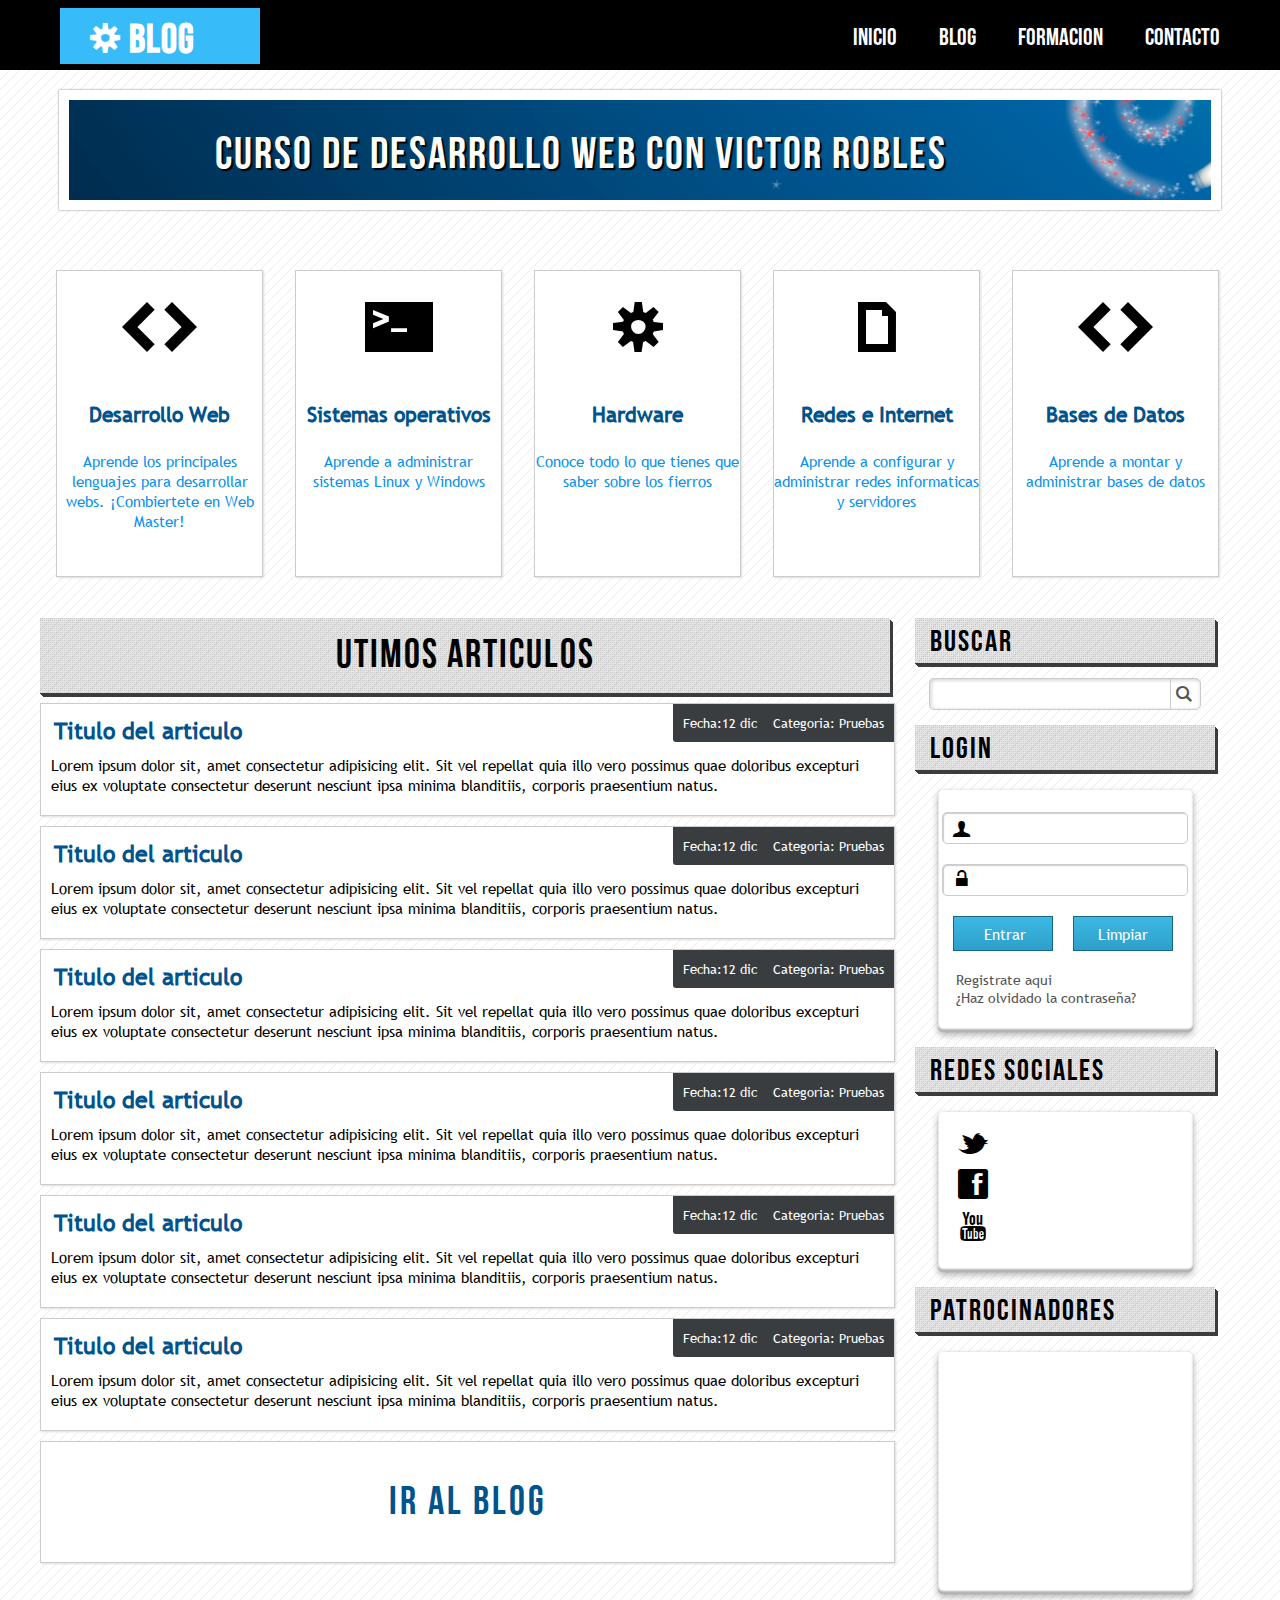
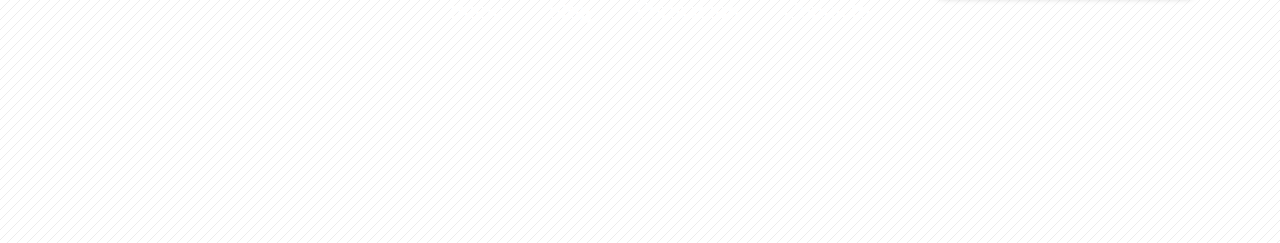
<file: index.html>
<!DOCTYPE html>
<html lang="es">
  <head>
    <meta charset="UTF-8" />
    <meta name="viewport" content="width=device-width, initial-scale=1.0" />
    <title>Master CSS</title>
    <link rel="icon" type="favico/x-icon" href="img/supertux.png" />
    <link rel="stylesheet" href="css/styles.css" />
  </head>
  <body>
    <!-- Inicio de la Cabecera -->
    <header id="header">
      <div class="warp">
        <div id="logotipo">
          <span class="gear">S</span>
          <h3>BLOG</h3>
        </div>
        <nav id="menu">
          <ul>
            <li><a href="#">Inicio</a></li>
            <li><a href="#">blog</a></li>
            <li><a href="#">Formacion</a></li>
            <li><a href="#">Contacto</a></li>
          </ul>
        </nav>
      </div>
    </header>
    <!-- Fin de la Cabecera -->

    <section class="warp">
      <section id="info">
        <!-- Inicio Banner -->
        <div id="banner">
          <h1>CURSO DE DESARROLLO WEB CON VICTOR ROBLES</h1>
        </div>
        <!-- Fin Banner -->
        <!-- Inicio Tarjetas -->
        <div id="cards">
          <div class="card">
            <p class="icon">H</p>
            <h2 class="category">Desarrollo Web</h2>
            <p class="description">
              Aprende los principales lenguajes para desarrollar webs.
              ¡Combiertete en Web Master!
            </p>
          </div>
          <div id="cards">
            <div class="card">
              <p class="icon">_</p>
              <h2 class="category">Sistemas operativos</h2>
              <p class="description">
                Aprende a administrar sistemas Linux y Windows
              </p>
            </div>
          </div>
          <div id="cards">
            <div class="card">
              <p class="icon">S</p>
              <h2 class="category">Hardware</h2>
              <p class="description">
                Conoce todo lo que tienes que saber sobre los fierros
              </p>
            </div>
          </div>
          <div id="cards">
            <div class="card">
              <p class="icon">a</p>
              <h2 class="category">Redes e Internet</h2>
              <p class="description">
                Aprende a configurar y administrar redes informaticas y
                servidores
              </p>
            </div>
          </div>
          <div id="cards">
            <div class="card">
              <p class="icon">H</p>
              <h2 class="category">Bases de Datos</h2>
              <p class="description">
                Aprende a montar y administrar bases de datos
              </p>
            </div>
          </div>
        </div>
        <!-- Fin tarjetas -->
      </section>
      <!-- Incicio barra lateral -->
      <aside id="lateral">
        <h3>BUSCAR</h3>
        <div id="buscar">
          <form>
            <input type="text" />
            <input type="button" value="L" class="icon" />
          </form>
        </div>
        <h3>LOGIN</h3>
        <div id="login" class="aside-box">
          <form>
            <label id="user" class="icon">U</label>
            <input type="email" />
            <label id="password" class="icon">w</label>
            <input type="password" />

            <input type="submit" value="Entrar" />
            <input type="reset" value="Limpiar" />
            <a href="#">Registrate aqui</a>
            <a href="#">¿Haz olvidado la contraseña?</a>
          </form>
        </div>
        <h3>REDES SOCIALES</h3>
        <div id="social" class="aside-box">
          <div class="twitter">
            <a href="#" class="icon">t</a>
          </div>
          <div class="facebook">
            <a href="#" class="icon">f</a>
          </div>
          <div class="youtube">
            <a href="#" class="icon">y</a>
          </div>
        </div>
        <h3>PATROCINADORES</h3>
        <div id="sponsors" class="aside-box"></div>
      </aside>
      <!-- Fin barra lateral -->
      <!-- Inicio articulos -->
      <section id="articles">
        <h2>UTIMOS ARTICULOS</h2>
        <div class="clearfix"></div>
        <article>
          <div class="data">
            <span>Fecha:12 dic</span>
            <span>Categoria: Pruebas</span>
          </div>
          <h4>
            <a href="#">Titulo del articulo</a>
          </h4>
          <p>
            Lorem ipsum dolor sit, amet consectetur adipisicing elit. Sit vel
            repellat quia illo vero possimus quae doloribus excepturi eius ex
            voluptate consectetur deserunt nesciunt ipsa minima blanditiis,
            corporis praesentium natus.
          </p>
        </article>
        <article>
          <div class="data">
            <span>Fecha:12 dic</span>
            <span>Categoria: Pruebas</span>
          </div>
          <h4>
            <a href="#">Titulo del articulo</a>
          </h4>
          <p>
            Lorem ipsum dolor sit, amet consectetur adipisicing elit. Sit vel
            repellat quia illo vero possimus quae doloribus excepturi eius ex
            voluptate consectetur deserunt nesciunt ipsa minima blanditiis,
            corporis praesentium natus.
          </p>
        </article>
        <article>
          <div class="data">
            <span>Fecha:12 dic</span>
            <span>Categoria: Pruebas</span>
          </div>
          <h4>
            <a href="#">Titulo del articulo</a>
          </h4>
          <p>
            Lorem ipsum dolor sit, amet consectetur adipisicing elit. Sit vel
            repellat quia illo vero possimus quae doloribus excepturi eius ex
            voluptate consectetur deserunt nesciunt ipsa minima blanditiis,
            corporis praesentium natus.
          </p>
        </article>
        <article>
          <div class="data">
            <span>Fecha:12 dic</span>
            <span>Categoria: Pruebas</span>
          </div>
          <h4>
            <a href="#">Titulo del articulo</a>
          </h4>
          <p>
            Lorem ipsum dolor sit, amet consectetur adipisicing elit. Sit vel
            repellat quia illo vero possimus quae doloribus excepturi eius ex
            voluptate consectetur deserunt nesciunt ipsa minima blanditiis,
            corporis praesentium natus.
          </p>
        </article>
        <article>
          <div class="data">
            <span>Fecha:12 dic</span>
            <span>Categoria: Pruebas</span>
          </div>
          <h4>
            <a href="#">Titulo del articulo</a>
          </h4>
          <p>
            Lorem ipsum dolor sit, amet consectetur adipisicing elit. Sit vel
            repellat quia illo vero possimus quae doloribus excepturi eius ex
            voluptate consectetur deserunt nesciunt ipsa minima blanditiis,
            corporis praesentium natus.
          </p>
        </article>
        <article>
          <div class="data">
            <span>Fecha:12 dic</span>
            <span>Categoria: Pruebas</span>
          </div>
          <h4>
            <a href="#">Titulo del articulo</a>
          </h4>
          <p>
            Lorem ipsum dolor sit, amet consectetur adipisicing elit. Sit vel
            repellat quia illo vero possimus quae doloribus excepturi eius ex
            voluptate consectetur deserunt nesciunt ipsa minima blanditiis,
            corporis praesentium natus.
          </p>
        </article>
        <article id="blog">
          <a href="#">ir al blog</a>
        </article>
      </section>
      <!-- Fin Articulos -->
      <!-- Pie de pagina -->
      <footer id="footer">
        <div class="warp">
          <nav id="menu">
            <ul>
              <li><a href="#">Inicio</a></li>
              <li><a href="#">blog</a></li>
              <li><a href="#">Formacion</a></li>
              <li><a href="#">Contacto</a></li>
            </ul>
          </nav>
        </div>
      </footer>
      <!-- Fin de pie de Pagina -->
    </section>
  </body>
</html>
</file>
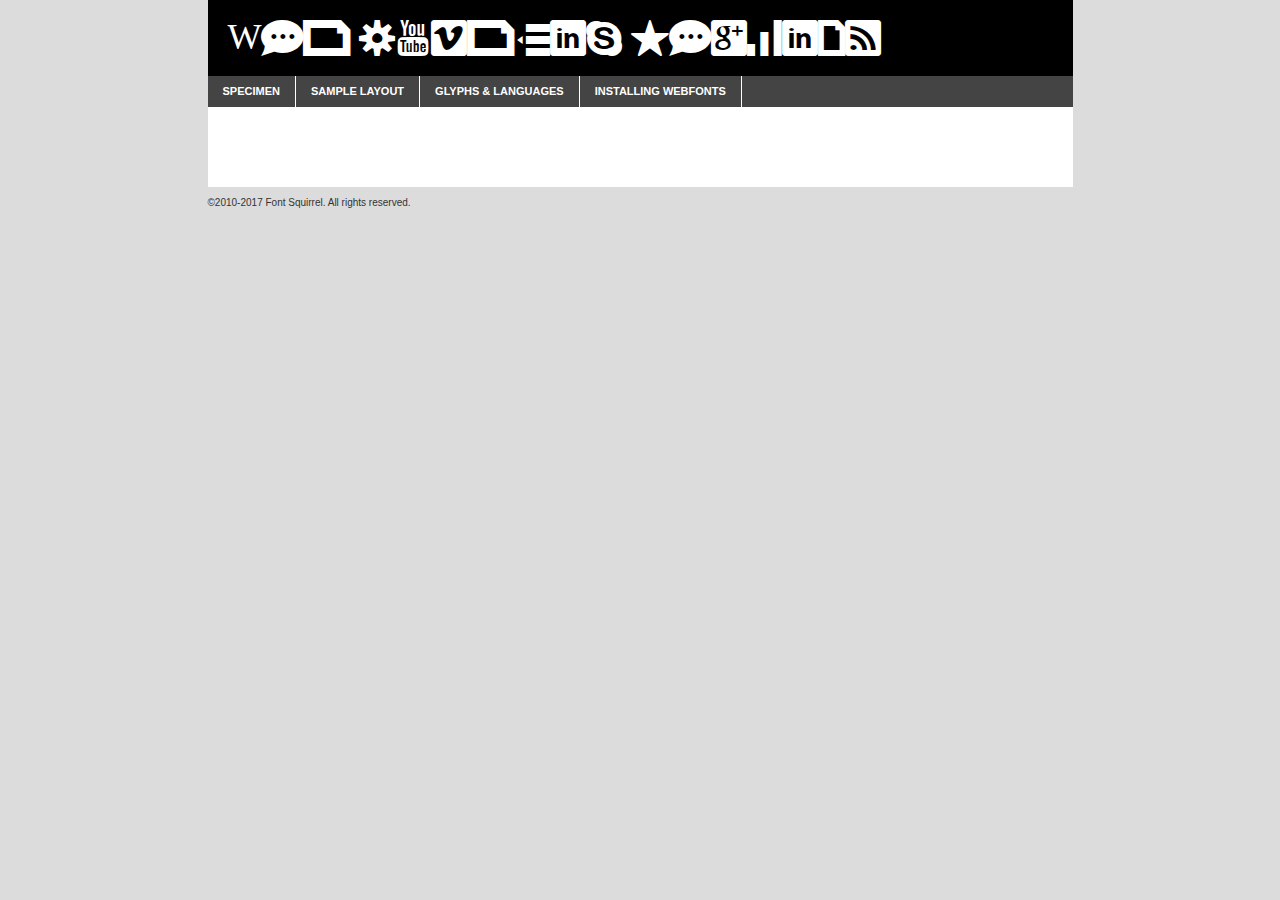
<file: css/fonts/websymbols-regular-webfont-demo.html>
<!DOCTYPE html PUBLIC "-//W3C//DTD XHTML 1.0 Transitional//EN"
	"http://www.w3.org/TR/xhtml1/DTD/xhtml1-transitional.dtd">

<html xmlns="http://www.w3.org/1999/xhtml" xml:lang="en" lang="en">
<head>
	<meta http-equiv="Content-Type" content="text/html; charset=utf-8" />
	<script src="http://ajax.googleapis.com/ajax/libs/jquery/1.7.2/jquery.min.js" type="text/javascript" charset="utf-8"></script>
	<script type="text/javascript">
	(function($){$.fn.easyTabs=function(option){var param=jQuery.extend({fadeSpeed:"fast",defaultContent:1,activeClass:'active'},option);$(this).each(function(){var thisId="#"+this.id;if(param.defaultContent==''){param.defaultContent=1;}
	if(typeof param.defaultContent=="number")
	{var defaultTab=$(thisId+" .tabs li:eq("+(param.defaultContent-1)+") a").attr('href').substr(1);}else{var defaultTab=param.defaultContent;}
	$(thisId+" .tabs li a").each(function(){var tabToHide=$(this).attr('href').substr(1);$("#"+tabToHide).addClass('easytabs-tab-content');});hideAll();changeContent(defaultTab);function hideAll(){$(thisId+" .easytabs-tab-content").hide();}
	function changeContent(tabId){hideAll();$(thisId+" .tabs li").removeClass(param.activeClass);$(thisId+" .tabs li a[href=#"+tabId+"]").closest('li').addClass(param.activeClass);if(param.fadeSpeed!="none")
	{$(thisId+" #"+tabId).fadeIn(param.fadeSpeed);}else{$(thisId+" #"+tabId).show();}}
	$(thisId+" .tabs li").click(function(){var tabId=$(this).find('a').attr('href').substr(1);changeContent(tabId);return false;});});}})(jQuery);
	</script>
	<link rel="stylesheet" href="specimen_files/specimen_stylesheet.css" type="text/css" charset="utf-8" />
	<link rel="stylesheet" href="stylesheet.css" type="text/css" charset="utf-8" />

	<style type="text/css">
					body{
				font-family: 'web_symbolsregular';
							}
		</style>

	<title>Web Symbols Regular Specimen</title>
	
	
	<script type="text/javascript" charset="utf-8">
		$(document).ready(function() {
			$('#container').easyTabs({defaultContent:1});
		});
	</script>
</head>

<body>
<div id="container">
	<div id="header">
		Web Symbols Regular	</div>
	<ul class="tabs">
		<li><a href="#specimen">Specimen</a></li>
		<li><a href="#layout">Sample Layout</a></li>
				<li><a href="#glyphs">Glyphs &amp; Languages</a></li>
		<li><a href="#installing">Installing Webfonts</a></li>
		
	</ul>
	
	<div id="main_content">

		
			<div id="specimen">
		
				<div class="section">
					<div class="grid12 firstcol">
						<div class="huge">AaBb</div>
					</div>
				</div>
		
				<div class="section">
					<div class="glyph_range">A&#x200B;B&#x200b;C&#x200b;D&#x200b;E&#x200b;F&#x200b;G&#x200b;H&#x200b;I&#x200b;J&#x200b;K&#x200b;L&#x200b;M&#x200b;N&#x200b;O&#x200b;P&#x200b;Q&#x200b;R&#x200b;S&#x200b;T&#x200b;U&#x200b;V&#x200b;W&#x200b;X&#x200b;Y&#x200b;Z&#x200b;a&#x200b;b&#x200b;c&#x200b;d&#x200b;e&#x200b;f&#x200b;g&#x200b;h&#x200b;i&#x200b;j&#x200b;k&#x200b;l&#x200b;m&#x200b;n&#x200b;o&#x200b;p&#x200b;q&#x200b;r&#x200b;s&#x200b;t&#x200b;u&#x200b;v&#x200b;w&#x200b;x&#x200b;y&#x200b;z&#x200b;1&#x200b;2&#x200b;3&#x200b;4&#x200b;5&#x200b;6&#x200b;7&#x200b;8&#x200b;9&#x200b;0&#x200b;&amp;&#x200b;.&#x200b;,&#x200b;?&#x200b;!&#x200b;&#64;&#x200b;(&#x200b;)&#x200b;#&#x200b;$&#x200b;%&#x200b;*&#x200b;+&#x200b;-&#x200b;=&#x200b;:&#x200b;;</div>
				</div>
				<div class="section">
					<div class="grid12 firstcol">
						<table class="sample_table">
							<tr><td>10</td><td class="size10">abcdefghijklmnopqrstuvwxyzABCDEFGHIJKLMNOPQRSTUVWXYZ0123456789abcdefghijklmnopqrstuvwxyzABCDEFGHIJKLMNOPQRSTUVWXYZ0123456789abcdefghijklmnopqrstuvwxyzABCDEFGHIJKLMNOPQRSTUVWXYZ</td></tr>
							<tr><td>11</td><td class="size11">abcdefghijklmnopqrstuvwxyzABCDEFGHIJKLMNOPQRSTUVWXYZ0123456789abcdefghijklmnopqrstuvwxyzABCDEFGHIJKLMNOPQRSTUVWXYZ0123456789abcdefghijklmnopqrstuvwxyzABCDEFGHIJKLMNOPQRSTUVWXYZ</td></tr>
							<tr><td>12</td><td class="size12">abcdefghijklmnopqrstuvwxyzABCDEFGHIJKLMNOPQRSTUVWXYZ0123456789abcdefghijklmnopqrstuvwxyzABCDEFGHIJKLMNOPQRSTUVWXYZ0123456789abcdefghijklmnopqrstuvwxyzABCDEFGHIJKLMNOPQRSTUVWXYZ</td></tr>
							<tr><td>13</td><td class="size13">abcdefghijklmnopqrstuvwxyzABCDEFGHIJKLMNOPQRSTUVWXYZ0123456789abcdefghijklmnopqrstuvwxyzABCDEFGHIJKLMNOPQRSTUVWXYZ0123456789abcdefghijklmnopqrstuvwxyzABCDEFGHIJKLMNOPQRSTUVWXYZ</td></tr>
							<tr><td>14</td><td class="size14">abcdefghijklmnopqrstuvwxyzABCDEFGHIJKLMNOPQRSTUVWXYZ0123456789abcdefghijklmnopqrstuvwxyzABCDEFGHIJKLMNOPQRSTUVWXYZ0123456789abcdefghijklmnopqrstuvwxyzABCDEFGHIJKLMNOPQRSTUVWXYZ</td></tr>
							<tr><td>16</td><td class="size16">abcdefghijklmnopqrstuvwxyzABCDEFGHIJKLMNOPQRSTUVWXYZ0123456789abcdefghijklmnopqrstuvwxyzABCDEFGHIJKLMNOPQRSTUVWXYZ</td></tr>
							<tr><td>18</td><td class="size18">abcdefghijklmnopqrstuvwxyzABCDEFGHIJKLMNOPQRSTUVWXYZ0123456789abcdefghijklmnopqrstuvwxyzABCDEFGHIJKLMNOPQRSTUVWXYZ</td></tr>
							<tr><td>20</td><td class="size20">abcdefghijklmnopqrstuvwxyzABCDEFGHIJKLMNOPQRSTUVWXYZ0123456789abcdefghijklmnopqrstuvwxyzABCDEFGHIJKLMNOPQRSTUVWXYZ</td></tr>
							<tr><td>24</td><td class="size24">abcdefghijklmnopqrstuvwxyzABCDEFGHIJKLMNOPQRSTUVWXYZ0123456789abcdefghijklmnopqrstuvwxyzABCDEFGHIJKLMNOPQRSTUVWXYZ</td></tr>
							<tr><td>30</td><td class="size30">abcdefghijklmnopqrstuvwxyzABCDEFGHIJKLMNOPQRSTUVWXYZ0123456789abcdefghijklmnopqrstuvwxyzABCDEFGHIJKLMNOPQRSTUVWXYZ</td></tr>
							<tr><td>36</td><td class="size36">abcdefghijklmnopqrstuvwxyzABCDEFGHIJKLMNOPQRSTUVWXYZ0123456789abcdefghijklmnopqrstuvwxyzABCDEFGHIJKLMNOPQRSTUVWXYZ</td></tr>
							<tr><td>48</td><td class="size48">abcdefghijklmnopqrstuvwxyzABCDEFGHIJKLMNOPQRSTUVWXYZ0123456789abcdefghijklmnopqrstuvwxyzABCDEFGHIJKLMNOPQRSTUVWXYZ</td></tr>
							<tr><td>60</td><td class="size60">abcdefghijklmnopqrstuvwxyzABCDEFGHIJKLMNOPQRSTUVWXYZ0123456789abcdefghijklmnopqrstuvwxyzABCDEFGHIJKLMNOPQRSTUVWXYZ</td></tr>
							<tr><td>72</td><td class="size72">abcdefghijklmnopqrstuvwxyzABCDEFGHIJKLMNOPQRSTUVWXYZ0123456789abcdefghijklmnopqrstuvwxyzABCDEFGHIJKLMNOPQRSTUVWXYZ</td></tr>
							<tr><td>90</td><td class="size90">abcdefghijklmnopqrstuvwxyzABCDEFGHIJKLMNOPQRSTUVWXYZ0123456789abcdefghijklmnopqrstuvwxyzABCDEFGHIJKLMNOPQRSTUVWXYZ</td></tr>
						</table>
				
					</div>
			
				</div>
		
		
		
								<div class="section" id="bodycomparison">


										<div id="xheight">
				<div class="fontbody">&#x25FC;&#x25FC;&#x25FC;&#x25FC;&#x25FC;&#x25FC;&#x25FC;&#x25FC;&#x25FC;&#x25FC;&#x25FC;&#x25FC;&#x25FC;&#x25FC;&#x25FC;&#x25FC;&#x25FC;&#x25FC;&#x25FC;&#x25FC;&#x25FC;&#x25FC;&#x25FC;&#x25FC;&#x25FC;&#x25FC;&#x25FC;&#x25FC;&#x25FC;&#x25FC;&#x25FC;&#x25FC;&#x25FC;&#x25FC;&#x25FC;&#x25FC;&#x25FC;&#x25FC;&#x25FC;&#x25FC;&#x25FC;&#x25FC;&#x25FC;&#x25FC;&#x25FC;&#x25FC;&#x25FC;&#x25FC;&#x25FC;&#x25FC;&#x25FC;&#x25FC;&#x25FC;&#x25FC;&#x25FC;&#x25FC;&#x25FC;&#x25FC;&#x25FC;&#x25FC;&#x25FC;&#x25FC;&#x25FC;&#x25FC;&#x25FC;&#x25FC;&#x25FC;&#x25FC;&#x25FC;&#x25FC;&#x25FC;&#x25FC;&#x25FC;&#x25FC;&#x25FC;&#x25FC;&#x25FC;&#x25FC;&#x25FC;&#x25FC;&#x25FC;&#x25FC;&#x25FC;&#x25FC;&#x25FC;&#x25FC;&#x25FC;&#x25FC;&#x25FC;&#x25FC;&#x25FC;&#x25FC;&#x25FC;&#x25FC;&#x25FC;&#x25FC;&#x25FC;&#x25FC;&#x25FC;body</div><div class="arialbody">body</div><div class="verdanabody">body</div><div class="georgiabody">body</div></div>
										<div class="fontbody" style="z-index:1">
											body<span>Web Symbols Regular</span>
										</div>
										<div class="arialbody" style="z-index:1">
											body<span>Arial</span>
										</div>
										<div class="verdanabody" style="z-index:1">
											body<span>Verdana</span>
										</div>
										<div class="georgiabody" style="z-index:1">
											body<span>Georgia</span>
										</div>



								</div>
		
		
				<div class="section psample psample_row1" id="">
					
					<div class="grid2 firstcol">
						<p class="size10"><span>10.</span>Aenean lacinia bibendum nulla sed consectetur. Fusce dapibus, tellus ac cursus commodo, tortor mauris condimentum nibh, ut fermentum massa justo sit amet risus. Nullam id dolor id nibh ultricies vehicula ut id elit. Cum sociis natoque penatibus et magnis dis parturient montes, nascetur ridiculus mus. Nulla vitae elit libero, a pharetra augue.</p>
			
					</div>
					<div class="grid3">
						<p class="size11"><span>11.</span>Aenean lacinia bibendum nulla sed consectetur. Fusce dapibus, tellus ac cursus commodo, tortor mauris condimentum nibh, ut fermentum massa justo sit amet risus. Nullam id dolor id nibh ultricies vehicula ut id elit. Cum sociis natoque penatibus et magnis dis parturient montes, nascetur ridiculus mus. Nulla vitae elit libero, a pharetra augue.</p>
			
					</div>
					<div class="grid3">
						<p class="size12"><span>12.</span>Aenean lacinia bibendum nulla sed consectetur. Fusce dapibus, tellus ac cursus commodo, tortor mauris condimentum nibh, ut fermentum massa justo sit amet risus. Nullam id dolor id nibh ultricies vehicula ut id elit. Cum sociis natoque penatibus et magnis dis parturient montes, nascetur ridiculus mus. Nulla vitae elit libero, a pharetra augue.</p>
			
					</div>
					<div class="grid4">
						<p class="size13"><span>13.</span>Aenean lacinia bibendum nulla sed consectetur. Fusce dapibus, tellus ac cursus commodo, tortor mauris condimentum nibh, ut fermentum massa justo sit amet risus. Nullam id dolor id nibh ultricies vehicula ut id elit. Cum sociis natoque penatibus et magnis dis parturient montes, nascetur ridiculus mus. Nulla vitae elit libero, a pharetra augue.</p>
			
					</div>
					<div class="white_blend"></div>
					
				</div>
				<div class="section psample psample_row2" id="">
					<div class="grid3 firstcol">
						<p class="size14"><span>14.</span>Aenean lacinia bibendum nulla sed consectetur. Fusce dapibus, tellus ac cursus commodo, tortor mauris condimentum nibh, ut fermentum massa justo sit amet risus. Nullam id dolor id nibh ultricies vehicula ut id elit. Cum sociis natoque penatibus et magnis dis parturient montes, nascetur ridiculus mus. Nulla vitae elit libero, a pharetra augue.</p>
			
					</div>
					<div class="grid4">
						<p class="size16"><span>16.</span>Aenean lacinia bibendum nulla sed consectetur. Fusce dapibus, tellus ac cursus commodo, tortor mauris condimentum nibh, ut fermentum massa justo sit amet risus. Nullam id dolor id nibh ultricies vehicula ut id elit. Cum sociis natoque penatibus et magnis dis parturient montes, nascetur ridiculus mus. Nulla vitae elit libero, a pharetra augue.</p>
			
					</div>
					<div class="grid5">
						<p class="size18"><span>18.</span>Aenean lacinia bibendum nulla sed consectetur. Fusce dapibus, tellus ac cursus commodo, tortor mauris condimentum nibh, ut fermentum massa justo sit amet risus. Nullam id dolor id nibh ultricies vehicula ut id elit. Cum sociis natoque penatibus et magnis dis parturient montes, nascetur ridiculus mus. Nulla vitae elit libero, a pharetra augue.</p>
			
					</div>

					<div class="white_blend"></div>

				</div>
				
				<div class="section psample psample_row3" id="">
					<div class="grid5 firstcol">
						<p class="size20"><span>20.</span>Aenean lacinia bibendum nulla sed consectetur. Fusce dapibus, tellus ac cursus commodo, tortor mauris condimentum nibh, ut fermentum massa justo sit amet risus. Nullam id dolor id nibh ultricies vehicula ut id elit. Cum sociis natoque penatibus et magnis dis parturient montes, nascetur ridiculus mus. Nulla vitae elit libero, a pharetra augue.</p>
					</div>
					<div class="grid7">
						<p class="size24"><span>24.</span>Aenean lacinia bibendum nulla sed consectetur. Fusce dapibus, tellus ac cursus commodo, tortor mauris condimentum nibh, ut fermentum massa justo sit amet risus. Nullam id dolor id nibh ultricies vehicula ut id elit. Cum sociis natoque penatibus et magnis dis parturient montes, nascetur ridiculus mus. Nulla vitae elit libero, a pharetra augue.</p>
					</div>
					
					<div class="white_blend"></div>
					
				</div>
				
				<div class="section psample psample_row4" id="">
					<div class="grid12 firstcol">
						<p class="size30"><span>30.</span>Aenean lacinia bibendum nulla sed consectetur. Fusce dapibus, tellus ac cursus commodo, tortor mauris condimentum nibh, ut fermentum massa justo sit amet risus. Nullam id dolor id nibh ultricies vehicula ut id elit. Cum sociis natoque penatibus et magnis dis parturient montes, nascetur ridiculus mus. Nulla vitae elit libero, a pharetra augue.</p>
					</div>
					<div class="white_blend"></div>
					
				</div>
				
				
				
				<div class="section psample psample_row1 fullreverse">
					<div class="grid2 firstcol">
						<p class="size10"><span>10.</span>Aenean lacinia bibendum nulla sed consectetur. Fusce dapibus, tellus ac cursus commodo, tortor mauris condimentum nibh, ut fermentum massa justo sit amet risus. Nullam id dolor id nibh ultricies vehicula ut id elit. Cum sociis natoque penatibus et magnis dis parturient montes, nascetur ridiculus mus. Nulla vitae elit libero, a pharetra augue.</p>
			
					</div>
					<div class="grid3">
						<p class="size11"><span>11.</span>Aenean lacinia bibendum nulla sed consectetur. Fusce dapibus, tellus ac cursus commodo, tortor mauris condimentum nibh, ut fermentum massa justo sit amet risus. Nullam id dolor id nibh ultricies vehicula ut id elit. Cum sociis natoque penatibus et magnis dis parturient montes, nascetur ridiculus mus. Nulla vitae elit libero, a pharetra augue.</p>
			
					</div>
					<div class="grid3">
						<p class="size12"><span>12.</span>Aenean lacinia bibendum nulla sed consectetur. Fusce dapibus, tellus ac cursus commodo, tortor mauris condimentum nibh, ut fermentum massa justo sit amet risus. Nullam id dolor id nibh ultricies vehicula ut id elit. Cum sociis natoque penatibus et magnis dis parturient montes, nascetur ridiculus mus. Nulla vitae elit libero, a pharetra augue.</p>
			
					</div>
					<div class="grid4">
						<p class="size13"><span>13.</span>Aenean lacinia bibendum nulla sed consectetur. Fusce dapibus, tellus ac cursus commodo, tortor mauris condimentum nibh, ut fermentum massa justo sit amet risus. Nullam id dolor id nibh ultricies vehicula ut id elit. Cum sociis natoque penatibus et magnis dis parturient montes, nascetur ridiculus mus. Nulla vitae elit libero, a pharetra augue.</p>
			
					</div>
					<div class="black_blend"></div>
					
				</div>
				
				<div class="section psample psample_row2 fullreverse">
					<div class="grid3 firstcol">
						<p class="size14"><span>14.</span>Aenean lacinia bibendum nulla sed consectetur. Fusce dapibus, tellus ac cursus commodo, tortor mauris condimentum nibh, ut fermentum massa justo sit amet risus. Nullam id dolor id nibh ultricies vehicula ut id elit. Cum sociis natoque penatibus et magnis dis parturient montes, nascetur ridiculus mus. Nulla vitae elit libero, a pharetra augue.</p>
			
					</div>
					<div class="grid4">
						<p class="size16"><span>16.</span>Aenean lacinia bibendum nulla sed consectetur. Fusce dapibus, tellus ac cursus commodo, tortor mauris condimentum nibh, ut fermentum massa justo sit amet risus. Nullam id dolor id nibh ultricies vehicula ut id elit. Cum sociis natoque penatibus et magnis dis parturient montes, nascetur ridiculus mus. Nulla vitae elit libero, a pharetra augue.</p>
			
					</div>
					<div class="grid5">
						<p class="size18"><span>18.</span>Aenean lacinia bibendum nulla sed consectetur. Fusce dapibus, tellus ac cursus commodo, tortor mauris condimentum nibh, ut fermentum massa justo sit amet risus. Nullam id dolor id nibh ultricies vehicula ut id elit. Cum sociis natoque penatibus et magnis dis parturient montes, nascetur ridiculus mus. Nulla vitae elit libero, a pharetra augue.</p>
			
					</div>
					<div class="black_blend"></div>

				</div>
				
				<div class="section psample fullreverse psample_row3" id="">
					<div class="grid5 firstcol">
						<p class="size20"><span>20.</span>Aenean lacinia bibendum nulla sed consectetur. Fusce dapibus, tellus ac cursus commodo, tortor mauris condimentum nibh, ut fermentum massa justo sit amet risus. Nullam id dolor id nibh ultricies vehicula ut id elit. Cum sociis natoque penatibus et magnis dis parturient montes, nascetur ridiculus mus. Nulla vitae elit libero, a pharetra augue.</p>
					</div>
					<div class="grid7">
						<p class="size24"><span>24.</span>Aenean lacinia bibendum nulla sed consectetur. Fusce dapibus, tellus ac cursus commodo, tortor mauris condimentum nibh, ut fermentum massa justo sit amet risus. Nullam id dolor id nibh ultricies vehicula ut id elit. Cum sociis natoque penatibus et magnis dis parturient montes, nascetur ridiculus mus. Nulla vitae elit libero, a pharetra augue.</p>
					</div>
					
					<div class="black_blend"></div>
					
				</div>
				
				<div class="section psample fullreverse psample_row4" id="" style="border-bottom: 20px #000 solid;">
					<div class="grid12 firstcol">
						<p class="size30"><span>30.</span>Aenean lacinia bibendum nulla sed consectetur. Fusce dapibus, tellus ac cursus commodo, tortor mauris condimentum nibh, ut fermentum massa justo sit amet risus. Nullam id dolor id nibh ultricies vehicula ut id elit. Cum sociis natoque penatibus et magnis dis parturient montes, nascetur ridiculus mus. Nulla vitae elit libero, a pharetra augue.</p>
					</div>
					<div class="black_blend"></div>
					
				</div>
				
				
				
				
			</div>
			
			<div id="layout">
				
				<div class="section">
					
					<div class="grid12 firstcol">
						<h1>Lorem Ipsum Dolor</h1>
						<h2>Etiam porta sem malesuada magna mollis euismod</h2>
						
						<p class="byline">By <a href="#link">Aenean Lacinia</a></p>
					</div>
				</div>
				<div class="section">
					<div class="grid8 firstcol">
						<p class="large">Donec sed odio dui. Morbi leo risus, porta ac consectetur ac, vestibulum at eros. Fusce dapibus, tellus ac cursus commodo, tortor mauris condimentum nibh, ut fermentum massa justo sit amet risus. </p>

						
						<h3>Pellentesque ornare sem</h3>

						<p>Maecenas sed diam eget risus varius blandit sit amet non magna. Maecenas faucibus mollis interdum. Donec ullamcorper nulla non metus auctor fringilla. Nullam id dolor id nibh ultricies vehicula ut id elit. Nullam id dolor id nibh ultricies vehicula ut id elit. </p>

						<p>Aenean eu leo quam. Pellentesque ornare sem lacinia quam venenatis vestibulum. Lorem ipsum dolor sit amet, consectetur adipiscing elit. Cum sociis natoque penatibus et magnis dis parturient montes, nascetur ridiculus mus. </p>

						<p>Nulla vitae elit libero, a pharetra augue. Praesent commodo cursus magna, vel scelerisque nisl consectetur et. Aenean lacinia bibendum nulla sed consectetur. </p>

						<p>Nullam quis risus eget urna mollis ornare vel eu leo. Nullam quis risus eget urna mollis ornare vel eu leo. Maecenas sed diam eget risus varius blandit sit amet non magna. Donec ullamcorper nulla non metus auctor fringilla. </p>

						<h3>Cras mattis consectetur</h3>

						<p>Aenean eu leo quam. Pellentesque ornare sem lacinia quam venenatis vestibulum. Aenean lacinia bibendum nulla sed consectetur. Integer posuere erat a ante venenatis dapibus posuere velit aliquet. Cras mattis consectetur purus sit amet fermentum. </p>

						<p>Nullam id dolor id nibh ultricies vehicula ut id elit. Nullam quis risus eget urna mollis ornare vel eu leo. Cras mattis consectetur purus sit amet fermentum.</p>
					</div>
					
					<div class="grid4 sidebar">
						
						<div class="box reverse">
							<p class="last">Nullam quis risus eget urna mollis ornare vel eu leo. Donec ullamcorper nulla non metus auctor fringilla. Cras mattis consectetur purus sit amet fermentum. Sed posuere consectetur est at lobortis. Lorem ipsum dolor sit amet, consectetur adipiscing elit. </p>
						</div>
						
						<p class="caption">Maecenas sed diam eget risus varius.</p>

						<p>Vestibulum id ligula porta felis euismod semper. Integer posuere erat a ante venenatis dapibus posuere velit aliquet. Vestibulum id ligula porta felis euismod semper. Sed posuere consectetur est at lobortis. Maecenas sed diam eget risus varius blandit sit amet non magna. Fusce dapibus, tellus ac cursus commodo, tortor mauris condimentum nibh, ut fermentum massa justo sit amet risus. </p>

					

						<p>Duis mollis, est non commodo luctus, nisi erat porttitor ligula, eget lacinia odio sem nec elit. Aenean lacinia bibendum nulla sed consectetur. Vivamus sagittis lacus vel augue laoreet rutrum faucibus dolor auctor. Aenean lacinia bibendum nulla sed consectetur. Nullam quis risus eget urna mollis ornare vel eu leo. </p>

						<p>Praesent commodo cursus magna, vel scelerisque nisl consectetur et. Donec ullamcorper nulla non metus auctor fringilla. Maecenas faucibus mollis interdum. Fusce dapibus, tellus ac cursus commodo, tortor mauris condimentum nibh, ut fermentum massa justo sit amet risus. </p>

					</div>
				</div>
				
			</div>


			



		<div id="glyphs">
			<div class="section">
				<div class="grid12 firstcol">
			
				<h1>Language Support</h1>
				<p>The subset of Web Symbols Regular in this kit supports the following languages:<br />
			
					Demo				</p>
				<h1>Glyph Chart</h1>
				<p>The subset of Web Symbols Regular in this kit includes all the glyphs listed below. Unicode entities are included above each glyph to help you insert individual characters into your layout.</p>
				<div id="glyph_chart">
			
																				 <div><p>&amp;#13;</p>&#13;</div>
																				 <div><p>&amp;#32;</p>&#32;</div>
																				 <div><p>&amp;#35;</p>&#35;</div>
																				 <div><p>&amp;#37;</p>&#37;</div>
																				 <div><p>&amp;#38;</p>&#38;</div>
																				 <div><p>&amp;#39;</p>&#39;</div>
																				 <div><p>&amp;#40;</p>&#40;</div>
																				 <div><p>&amp;#41;</p>&#41;</div>
																				 <div><p>&amp;#42;</p>&#42;</div>
																				 <div><p>&amp;#43;</p>&#43;</div>
																				 <div><p>&amp;#44;</p>&#44;</div>
																				 <div><p>&amp;#45;</p>&#45;</div>
																				 <div><p>&amp;#46;</p>&#46;</div>
																				 <div><p>&amp;#47;</p>&#47;</div>
																				 <div><p>&amp;#48;</p>&#48;</div>
																				 <div><p>&amp;#49;</p>&#49;</div>
																				 <div><p>&amp;#50;</p>&#50;</div>
																				 <div><p>&amp;#51;</p>&#51;</div>
																				 <div><p>&amp;#52;</p>&#52;</div>
																				 <div><p>&amp;#53;</p>&#53;</div>
																				 <div><p>&amp;#54;</p>&#54;</div>
																				 <div><p>&amp;#55;</p>&#55;</div>
																				 <div><p>&amp;#58;</p>&#58;</div>
																				 <div><p>&amp;#59;</p>&#59;</div>
																				 <div><p>&amp;#60;</p>&#60;</div>
																				 <div><p>&amp;#62;</p>&#62;</div>
																				 <div><p>&amp;#63;</p>&#63;</div>
																				 <div><p>&amp;#64;</p>&#64;</div>
																				 <div><p>&amp;#65;</p>&#65;</div>
																				 <div><p>&amp;#66;</p>&#66;</div>
																				 <div><p>&amp;#67;</p>&#67;</div>
																				 <div><p>&amp;#68;</p>&#68;</div>
																				 <div><p>&amp;#70;</p>&#70;</div>
																				 <div><p>&amp;#72;</p>&#72;</div>
																				 <div><p>&amp;#73;</p>&#73;</div>
																				 <div><p>&amp;#74;</p>&#74;</div>
																				 <div><p>&amp;#75;</p>&#75;</div>
																				 <div><p>&amp;#76;</p>&#76;</div>
																				 <div><p>&amp;#77;</p>&#77;</div>
																				 <div><p>&amp;#78;</p>&#78;</div>
																				 <div><p>&amp;#79;</p>&#79;</div>
																				 <div><p>&amp;#80;</p>&#80;</div>
																				 <div><p>&amp;#81;</p>&#81;</div>
																				 <div><p>&amp;#82;</p>&#82;</div>
																				 <div><p>&amp;#83;</p>&#83;</div>
																				 <div><p>&amp;#84;</p>&#84;</div>
																				 <div><p>&amp;#85;</p>&#85;</div>
																				 <div><p>&amp;#88;</p>&#88;</div>
																				 <div><p>&amp;#90;</p>&#90;</div>
																				 <div><p>&amp;#91;</p>&#91;</div>
																				 <div><p>&amp;#92;</p>&#92;</div>
																				 <div><p>&amp;#93;</p>&#93;</div>
																				 <div><p>&amp;#95;</p>&#95;</div>
																				 <div><p>&amp;#96;</p>&#96;</div>
																				 <div><p>&amp;#97;</p>&#97;</div>
																				 <div><p>&amp;#98;</p>&#98;</div>
																				 <div><p>&amp;#99;</p>&#99;</div>
																				 <div><p>&amp;#100;</p>&#100;</div>
																				 <div><p>&amp;#101;</p>&#101;</div>
																				 <div><p>&amp;#102;</p>&#102;</div>
																				 <div><p>&amp;#103;</p>&#103;</div>
																				 <div><p>&amp;#104;</p>&#104;</div>
																				 <div><p>&amp;#105;</p>&#105;</div>
																				 <div><p>&amp;#106;</p>&#106;</div>
																				 <div><p>&amp;#107;</p>&#107;</div>
																				 <div><p>&amp;#108;</p>&#108;</div>
																				 <div><p>&amp;#109;</p>&#109;</div>
																				 <div><p>&amp;#110;</p>&#110;</div>
																				 <div><p>&amp;#111;</p>&#111;</div>
																				 <div><p>&amp;#112;</p>&#112;</div>
																				 <div><p>&amp;#113;</p>&#113;</div>
																				 <div><p>&amp;#114;</p>&#114;</div>
																				 <div><p>&amp;#115;</p>&#115;</div>
																				 <div><p>&amp;#116;</p>&#116;</div>
																				 <div><p>&amp;#117;</p>&#117;</div>
																				 <div><p>&amp;#118;</p>&#118;</div>
																				 <div><p>&amp;#119;</p>&#119;</div>
																				 <div><p>&amp;#120;</p>&#120;</div>
																				 <div><p>&amp;#121;</p>&#121;</div>
																				 <div><p>&amp;#122;</p>&#122;</div>
																				 <div><p>&amp;#123;</p>&#123;</div>
																				 <div><p>&amp;#125;</p>&#125;</div>
																				 <div><p>&amp;#126;</p>&#126;</div>
																				 <div><p>&amp;#160;</p>&#160;</div>
																				 <div><p>&amp;#173;</p>&#173;</div>
																				 <div><p>&amp;#178;</p>&#178;</div>
																				 <div><p>&amp;#179;</p>&#179;</div>
																				 <div><p>&amp;#185;</p>&#185;</div>
																				 <div><p>&amp;#215;</p>&#215;</div>
																				 <div><p>&amp;#8192;</p>&#8192;</div>
																				 <div><p>&amp;#8193;</p>&#8193;</div>
																				 <div><p>&amp;#8194;</p>&#8194;</div>
																				 <div><p>&amp;#8195;</p>&#8195;</div>
																				 <div><p>&amp;#8196;</p>&#8196;</div>
																				 <div><p>&amp;#8197;</p>&#8197;</div>
																				 <div><p>&amp;#8198;</p>&#8198;</div>
																				 <div><p>&amp;#8199;</p>&#8199;</div>
																				 <div><p>&amp;#8200;</p>&#8200;</div>
																				 <div><p>&amp;#8201;</p>&#8201;</div>
																				 <div><p>&amp;#8202;</p>&#8202;</div>
																				 <div><p>&amp;#8208;</p>&#8208;</div>
																				 <div><p>&amp;#8209;</p>&#8209;</div>
																				 <div><p>&amp;#8210;</p>&#8210;</div>
																				 <div><p>&amp;#8211;</p>&#8211;</div>
																				 <div><p>&amp;#8212;</p>&#8212;</div>
																				 <div><p>&amp;#8239;</p>&#8239;</div>
																				 <div><p>&amp;#8287;</p>&#8287;</div>
																				 <div><p>&amp;#9724;</p>&#9724;</div>
																																						</div>	
				</div>
		
		
			</div>
		</div>
		
		
		<div id="specs">
			
		</div>
	
		<div id="installing">
			<div class="section">
				<div class="grid7 firstcol">
					<h1>Installing Webfonts</h1>
					
					<p>Webfonts are supported by all major browser platforms but not all in the same way. There are currently four different font formats that must be included in order to target all browsers. This includes TTF, WOFF, EOT and SVG.</p>
					
					<h2>1. Upload your webfonts</h2>
					<p>You must upload your webfont kit to your website. They should be in or near the same directory as your CSS files.</p>
					
					<h2>2. Include the webfont stylesheet</h2>
					<p>A special CSS @font-face declaration helps the various browsers select the appropriate font it needs without causing you a bunch of headaches. Learn more about this syntax by reading the <a href="https://www.fontspring.com/blog/further-hardening-of-the-bulletproof-syntax">Fontspring blog post</a> about it. The code for it is as follows:</p>


<code>
@font-face{ 
	font-family: 'MyWebFont';
	src: url('WebFont.eot');
	src: url('WebFont.eot?#iefix') format('embedded-opentype'),
	     url('WebFont.woff') format('woff'),
	     url('WebFont.ttf') format('truetype'),
	     url('WebFont.svg#webfont') format('svg');
}
</code>

	<p>We've already gone ahead and generated the code for you. All you have to do is link to the stylesheet in your HTML, like this:</p>
	<code>&lt;link rel=&quot;stylesheet&quot; href=&quot;stylesheet.css&quot; type=&quot;text/css&quot; charset=&quot;utf-8&quot; /&gt;</code>

					<h2>3. Modify your own stylesheet</h2>
					<p>To take advantage of your new fonts, you must tell your stylesheet to use them. Look at the original @font-face declaration above and find the property called "font-family." The name linked there will be what you use to reference the font. Prepend that webfont name to the font stack in the "font-family" property, inside the selector you want to change. For example:</p>
<code>p { font-family: 'WebFont', Arial, sans-serif; }</code>

<h2>4. Test</h2>
<p>Getting webfonts to work cross-browser <em>can</em> be tricky. Use the information in the sidebar to help you if you find that fonts aren't loading in a particular browser.</p>
				</div>
				
				<div class="grid5 sidebar">
					<div class="box">
						<h2>Troubleshooting<br />Font-Face Problems</h2>
						<p>Having trouble getting your webfonts to load in your new website? Here are some tips to sort out what might be the problem.</p>

						<h3>Fonts not showing in any browser</h3>

						<p>This sounds like you need to work on the plumbing. You either did not upload the fonts to the correct directory, or you did not link the fonts properly in the CSS. If you've confirmed that all this is correct and you still have a problem, take a look at your .htaccess file and see if requests are getting intercepted.</p>

						<h3>Fonts not loading in iPhone or iPad</h3>

						<p>The most common problem here is that you are serving the fonts from an IIS server. IIS refuses to serve files that have unknown MIME types. If that is the case, you must set the MIME type for SVG to "image/svg+xml" in the server settings. Follow these instructions from Microsoft if you need help.</p>

						<h3>Fonts not loading in Firefox</h3>

						<p>The primary reason for this failure? You are still using a version Firefox older than 3.5. So upgrade already! If that isn't it, then you are very likely serving fonts from a different domain. Firefox requires that all font assets be served from the same domain. Lastly it is possible that you need to add WOFF to your list of MIME types (if you are serving via IIS.)</p>

						<h3>Fonts not loading in IE</h3>

						<p>Are you looking at Internet Explorer on an actual Windows machine or are you cheating by using a service like Adobe BrowserLab? Many of these screenshot services do not render @font-face for IE. Best to test it on a real machine.</p>

						<h3>Fonts not loading in IE9</h3>

						<p>IE9, like Firefox, requires that fonts be served from the same domain as the website. Make sure that is the case.</p>
					</div>
				</div>
			</div>
			
		</div>
	
	</div>
	<div id="footer">
		<p>&copy;2010-2017 Font Squirrel. All rights reserved.</p>
	</div>
</div>
</body>
</html>
</file>
<file: css/styles.css>
/* Fuentes */

@font-face {
  font-family: "TrebuchetMS";
  src: url(fonts/TrebuchetMS.ttf);
  font-weight: normal;
  font-style: normal;
}

@font-face {
  font-family: "BebasNeue";
  src: url(fonts/BebasNeue.otf);
  font-weight: normal;
  font-style: normal;
}

@font-face {
  font-family: "WebSymbolsRegular";
  src: url("fonts/websymbols-regular-webfont-webfont.woff2") format("woff2"),
    url("fonts/websymbols-regular-webfont-webfont.woff") format("woff");
  font-weight: normal;
  font-style: normal;
}

/* Estilos generales */
* {
  padding: 0px;
  margin: 0px;
}

body {
  background: url(../img/pattern.png);
}

.warp {
  width: 1200px;
  margin: 0px auto;
}

.clearfix {
  float: none;
  clear: both;
}

/* Cabezera */
#header {
  width: 100%;
  height: 70px;
  background-color: black;
  color: white;
  font-family: "BebasNeue";
}

#logotipo {
  float: left;
  width: 200px;
  background-color: #37bcf9;
  text-align: center;
  margin-top: 8px;
  margin-left: 20px;
  letter-spacing: 1px;
  cursor: pointer;
  overflow: hidden;
  transition: all 300ms;
}
#logotipo .gear {
  display: block;
  float: left;
  font-size: 30px;
  margin-top: 13px;
  margin-left: 30px;
}

.icon {
  font-family: "WebSymbolsRegular";
}
.gear {
  font-family: "WebSymbolsRegular";
}

#logotipo h3 {
  font-size: 40px;
  display: block;
  float: right;
  margin-right: 65px;
  margin-top: 8px;
}

#menu {
  float: right;
  height: 70px;
  background-color: transparent;
}

#menu ul li {
  font-size: 24px;
  display: inline-block;
  margin: 0px 20px 0px 20px;
  line-height: 75px;
}

#menu ul li a {
  display: block;
  color: white;
  text-decoration: none;
  transition: all 200ms;
}

#menu ul li a:hover {
  color: #37bcf9;
  transform: scale(1.2, 1.2);
}

/* Banner */
#banner {
  width: 95.2%;
  height: 100px;
  border: 10px solid white;
  box-shadow: 0px 0px 2px gray;
  background-image: url("../img/bakbaner.png");
  background-position: -347px -200px;
  margin: 20px auto;
}

#banner h1 {
  display: block;
  width: 850px;
  font-family: "BebasNeue";
  color: white;
  font-size: 45px;
  font-weight: normal;
  text-shadow: 2px 2px 1px black;
  letter-spacing: 2px;
  margin: 27px auto;
}

/* TARJETAS */
.card {
  float: left;
  width: 205px;
  height: 305px;
  border: 1px solid #ccc;
  box-shadow: 1px 1px 2px #ddd;
  background-color: white;
  overflow: hidden;
  margin: 16px;
  margin-top: 40px;
  cursor: pointer;
}

.card .icon {
  display: block;
  width: 100%;
  height: 130px;
  font-size: 50px;
  line-height: 110px;
  text-align: center;
  margin: 0px auto;
}

.card .category {
  width: 100%;
  height: 50px;
  font-family: "TrebuchetMS";
  font-size: 21px;
  font-weight: bold;
  text-align: center;
  color: #00538c;
}

.card .description {
  text-align: center;
  font-family: "TrebuchetMS";
  color: #0991ec;
  font-size: 15px;
}

/* LATERAL */
#lateral {
  width: 300px;
  min-height: 1200px;
  font-family: "TrebuchetMS";
  float: right;
  margin: 25px;
}

aside h3 {
  display: block;
  width: auto;
  height: 45px;
  line-height: 49px;
  background-image: url(../img/pxgray.png);
  box-shadow: 0px 1px 0px #393d3f, 1px 2px 0px #393d3f, 2px 3px 0px #393d3f,
    3px 4px 0px #393d3f;
  font-size: 30px;
  font-family: "BebasNeue";
  font-weight: normal;
  letter-spacing: 2px;
  padding-left: 15px;
  margin-top: 15px;
  margin-bottom: 15px;
}

#lateral h3:first-child {
  margin-top: 0px;
}

#buscar {
  width: 90%;
  height: 30px;
  margin: 10px auto;
  background-color: white;
  border: 1px solid #ccc;
  border-radius: 5px;
  box-shadow: 1px 1px 4px #ccc inset;
}

#lateral input[type="text"] {
  width: 85%;
  height: 30px;
  border: none;
  padding-left: 5px;
  border-radius: 5px;
  background-color: transparent;
  color: #ccc;
  transition: all 300ms;
}

#lateral input[type="text"]:focus {
  color: #555;
}

#lateral input[type="button"],
#lateral input[type="submit"] {
  height: 30px;
  cursor: pointer;
  font-size: 16px;
  background-color: transparent;
  border: none;
  border-left: 1px solid #ccc;
  color: #555;
  padding-left: 5px;
}

.aside-box {
  width: 85%;
  height: 240px;
  margin: 0px auto;
  margin-top: 20px;
  padding-top: 2px;
  background-color: white;

  border-radius: 5px;
  box-shadow: 0px 0px 1px rgba(0, 0, 0, 0.3), 0px 3px 7px rgba(0, 0, 0, 0.3),
    0px 1px white inset, 0px -3px 2px rgba(0, 0, 0, 0.3) inset;
}

#login input[type="email"],
#login input[type="password"] {
  display: block;
  margin: 0px auto;
  width: 82%;
  height: 30px;
  border: 1px solid #ccc;
  box-shadow: 1px 1px 1px #ccc inset;
  border-radius: 5px;
  margin-top: 20px;
  padding-left: 35px;
  color: gray;
  transition: all 300ms;
}

#login input[type="email"]:focus,
#login input[type="password"]:focus {
  color: #555;
  box-shadow: 1px 1px 1px grey inset;
}

#login #user,
#login #password {
  display: block;
  text-align: center;
  position: absolute;
  margin-left: 15px;
  margin-top: 8px;
  height: 30px;
}

#login #password {
  margin-left: 18px;
  margin-top: 25px;
  font-size: 20px;
}

#login input[type="submit"],
#login input[type="button"],
#login input[type="reset"],
#login button {
  /* display: block; */
  text-align: center;
  width: 100px;
  height: 35px;
  margin-top: 20px;
  color: white;
  background: linear-gradient(to bottom, #3eb8e5 0%, #2ca0ca 100%);
  border: 1px solid #156785;
  border-radius: 0px;
  cursor: pointer;
  font-size: 15px;
  font-family: "TrebuchetMS";
  font-weight: lighter;
  margin-left: 15px;
  margin-bottom: 20px;
}

#login input[type="submit"]:hover,
#login input[type="button"]:hover,
#login input[type="reset"]:hover,
#login button:hover {
  box-shadow: 0px 0px 3px gray;
  transition: all 300ms;
}

#login a {
  display: block;
  font-size: 14px;
  text-decoration: none;
  margin-left: 18px;
  color: #555;
  transition: all 300ms;
}

#login a:hover {
  text-decoration: underline;
  color: #2f78bc;
}

#social {
  height: 158px;
}

#social a {
  display: block;
  color: black;
  text-decoration: none;
  font-size: 30px;
  margin-left: 20px;
  margin-top: 10px;
  margin-bottom: 10px;
}

/* Articulos */

#articles {
  width: 850px;
  float: left;
}

#articles h2 {
  display: block;
  width: 100%;
  height: 75px;
  line-height: 75px;
  text-align: center;
  font-family: "BebasNeue";
  font-size: 40px;
  font-weight: normal;
  letter-spacing: 2px;
  background: url(../img/pxgray.png);
  box-shadow: 0px 1px 0px #393d3f, 1px 2px 0px #393d3f, 2px 3px 0px #393d3f,
    3px 4px 0px #393d3f;
  margin: 0px autp;
  margin-top: 25px;
}

#articles article {
  width: 98%;
  height: auto;
  border: 1px solid #ccc;
  margin: 10px auto;
  padding: 10px;
  font-family: "TrebuchetMS";
  background-color: white;
  color: black;
  box-shadow: 1px 1px 2px #ddd;
}

#articles article h4 {
  display: block;
  font-size: 23px;
  margin: 3px;
}

#articles article h4 a {
  text-decoration: none;
  color: #00538c;
}

#articles article h4 a:hover {
  text-decoration: underline;
}

#articles .data {
  float: right;
  background-color: #393d3f;
  color: white;
  height: 30px;
  line-height: 30px;
  margin: -10px;
  padding: 4px;
  font-size: 13px;
  border-radius: 0px 0px 0px 3px;
}

#articles .data span {
  margin: 6px;
}

#articles article p {
  margin-top: 10px;
  margin-bottom: 10px;
  font-size: 15px;
}

#blog {
  height: 100px;
  margin-top: 60px;
  line-height: 100px;
  text-align: center;
  font-family: "BebasNeue";
}

#blog a {
  display: block;
  text-transform: uppercase;
  font-family: "BebasNeue";
  font-size: 40px;
  letter-spacing: 3px;
  color: #00538c;
  text-decoration: none;
}
</file>
<file: css/fonts/stylesheet.css>
/*! Generated by Font Squirrel (https://www.fontsquirrel.com) on September 11, 2020 */



@font-face {
    font-family: 'web_symbolsregular';
    src: url('websymbols-regular-webfont-webfont.woff2') format('woff2'),
         url('websymbols-regular-webfont-webfont.woff') format('woff');
    font-weight: normal;
    font-style: normal;

}
</file>
<file: css/fonts/specimen_files/specimen_stylesheet.css>
@import url('grid_12-825-55-15.css');

/*  
	CSS Reset by Eric Meyer - Released under Public Domain
    http://meyerweb.com/eric/tools/css/reset/
*/
html, body, div, span, applet, object, iframe,
h1, h2, h3, h4, h5, h6, p, blockquote, pre,
a, abbr, acronym, address, big, cite, code,
del, dfn, em, font, img, ins, kbd, q, s, samp,
small, strike, strong, sub, sup, tt, var,
b, u, i, center, dl, dt, dd, ol, ul, li,
fieldset, form, label, legend, table, 
caption, tbody, tfoot, thead, tr, th, td 
                  {margin: 0;padding: 0;border: 0;outline: 0;
                  font-size: 100%;vertical-align: baseline;
                  background: transparent;}
body              {line-height: 1;}
ol, ul            {list-style: none;}
blockquote, q     {quotes: none;}
blockquote:before, blockquote:after,
q:before, q:after {content: '';	content: none;}
:focus            {outline: 0;}
ins               {text-decoration: none;}
del               {text-decoration: line-through;}
table             {border-collapse: collapse;border-spacing: 0;}




body {
	color: #000;
	background-color: #dcdcdc;
}

a {
	text-decoration: none;
	color: #1883ba;
}

h1{
	font-size: 32px;
	font-weight: normal;
	font-style: normal;
	margin-bottom: 18px;
}

h2{
	font-size: 18px;
}

#container {
	width: 865px;
	margin: 0px auto;
}


#header {
	padding: 20px;
	font-size: 36px;
	background-color: #000;
	color: #fff;
}

#header span {
	color: #666;
}
#main_content {
	background-color: #fff;
	padding: 60px 20px 20px;
}


#footer p {
	margin: 0;
	padding-top: 10px;
	padding-bottom: 50px;
	color: #333;
	font: 10px Arial, sans-serif;
}

.tabs {
	width: 100%;
	height: 31px;
	background-color: #444;
}
.tabs li {
	float:  left;
	margin: 0;
	overflow: hidden;
	background-color: #444;
}
.tabs li a {
	display: block;
	color: #fff;
	text-decoration: none;
	font: bold 11px/11px 'Arial';
	text-transform: uppercase;
	padding: 10px 15px;
	border-right: 1px solid #fff;
}

.tabs li a:hover {
		background-color: #00b3ff;

}

.tabs li.active a {
	color:  #000;
	background-color: #fff;
}



div.huge {
	
	font-size: 300px;
	line-height: 1em;
	padding: 0;
	letter-spacing: -.02em;
	overflow: hidden;
}
div.glyph_range {
	font-size: 72px;
	line-height: 1.1em;
}

.size10{ font-size: 10px; }
.size11{ font-size: 11px; }
.size12{ font-size: 12px; }
.size13{ font-size: 13px; }
.size14{ font-size: 14px; }
.size16{ font-size: 16px; }
.size18{ font-size: 18px; }
.size20{ font-size: 20px; }
.size24{ font-size: 24px; }
.size30{ font-size: 30px; }
.size36{ font-size: 36px; }
.size48{ font-size: 48px; }
.size60{ font-size: 60px; }
.size72{ font-size: 72px; }
.size90{ font-size: 90px; }


.psample_row1 {	height: 120px;}
.psample_row1 {	height: 120px;}
.psample_row2 {	height: 160px;}
.psample_row3 {	height: 160px;}
.psample_row4 {	height: 160px;}

.psample {
	overflow: hidden;
	position: relative;
}
.psample p {
	line-height: 1.3em;
	display: block;
	overflow: hidden;
	margin: 0;
}

.psample span {
	margin-right: .5em;
}

.white_blend {
	width: 100%;
	height: 61px;
	background-image: url([data-uri]);
	position: absolute;
	bottom: 0;
}
.black_blend {
	width: 100%;
	height: 61px;
	background-image: url([data-uri]);
	position: absolute;
	bottom: 0;
}
.fullreverse {
	background:  #000 !important;
	color:  #fff !important;
	margin-left: -20px;
	padding-left: 20px;
	margin-right: -20px;
	padding-right: 20px;
	padding: 20px;
	margin-bottom:0;
}


.sample_table td {
	padding-top: 3px;
	padding-bottom:5px;
	padding-left: 5px;
	vertical-align: middle;
	line-height: 1.2em;
}

.sample_table td:first-child {
	background-color: #eee;
	text-align: right;
	padding-right: 5px;
	padding-left: 0;
	padding: 5px;
	font: 11px/12px "Courier New", Courier, mono;
}

code {
	white-space: pre;
	background-color: #eee;
	display: block;
	padding: 10px;
	margin-bottom: 18px;
	overflow: auto;
}


.bottom,.last 	{margin-bottom:0 !important; padding-bottom:0 !important;}

.box  { 
  padding: 18px; 
  margin-bottom: 18px; 
  background: #eee; 
}

.reverse,.reversed { background:  #000 !important;color:  #fff !important; border: none !important;}

#bodycomparison {
	position: relative;
	overflow: hidden;
	font-size: 72px;
	height: 90px;
	white-space: nowrap;
}

#bodycomparison div{
	font-size: 72px;
	line-height: 90px;
	display: inline;
	margin: 0 15px 0 0;
	padding: 0;
}

#bodycomparison div span{
	font: 10px Arial;
	position: absolute;
	left: 0;
}
#xheight {
	float: none;
	position: absolute;
	color: #d9f3ff;
	font-size: 72px;
	line-height: 90px;
}

.fontbody {
 position: relative;
}
.arialbody{
	font-family: Arial;
	position: relative;
}
.verdanabody{
	font-family: Verdana;
	position: relative;
}
.georgiabody{
	font-family: Georgia;
	position: relative;
}

/* @group Layout page
 */

#layout h1 {
	font-size: 36px;
	line-height: 42px;
	font-weight: normal;
	font-style: normal;
}

#layout h2 {
	font-size: 24px;
	line-height: 23px;
	font-weight: normal;
	font-style: normal;
}

#layout h3 {
	font-size: 22px;
	line-height: 1.4em;
	margin-top: 1em;
	font-weight: normal;
	font-style: normal;
}


#layout p.byline {
	font-size: 12px;
	margin-top: 18px;
	line-height: 12px;
	margin-bottom: 0;
}
#layout p {
	font-size: 14px;
	line-height: 21px;
	margin-bottom: .5em;
}

#layout p.large{
	font-size: 18px;
	line-height: 26px;
}

#layout .sidebar p{
	font-size: 12px;
	line-height: 1.4em;
}

#layout p.caption {
	font-size: 10px;
	margin-top: -16px;
	margin-bottom: 18px;
}

/* @end */

/* @group Glyphs */

#glyph_chart div{
	background-color: #d9f3ff;
	color: black;
	float: left;
	font-size: 36px;
	height: 1.2em;
	line-height: 1.2em;
	margin-bottom: 1px;
	margin-right: 1px;
	text-align: center;
	width: 1.2em;
	position: relative;
	padding: .6em .2em .2em;
}

#glyph_chart div p {
	position: absolute;
	left: 0;
	top: 0;
	display: block;
	text-align: center;
	font: bold 9px Arial, sans-serif;
	background-color: #3a768f;
	width: 100%;
	color: #fff;
	padding: 2px 0;
}


#glyphs h1 {
	font-family: Arial, sans-serif;
}
/* @end */

/* @group Installing */

#installing {
	font: 13px Arial, sans-serif;
}

#installing p,
#glyphs p{
	line-height: 1.2em;
	margin-bottom: 18px;
	font: 13px Arial, sans-serif;
}



#installing h3{
	font-size: 15px;
	margin-top: 18px;
}

/* @end */

#rendering h1 {
	font-family: Arial, sans-serif;
}
.render_table td {
	font: 11px "Courier New", Courier, mono;
	vertical-align: middle;
}
</file>
